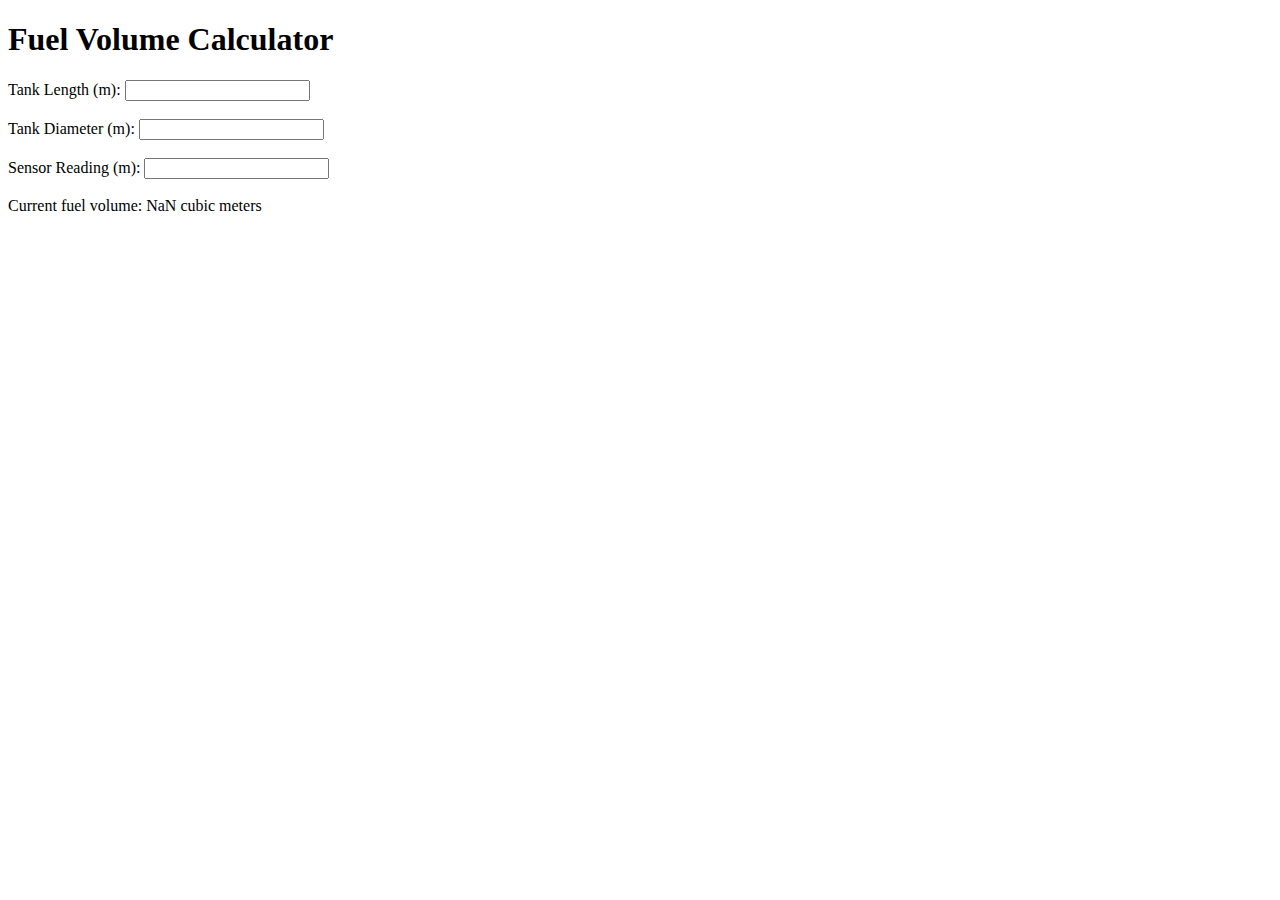
<file: nimasha akka.html>
<!DOCTYPE html>
<html>
  <head>
    <title>Fuel Volume Calculator</title>
    <meta charset="UTF-8">
  </head>
  <body>
    <h1>Fuel Volume Calculator</h1>
    <form>
      <label for="tank-length">Tank Length (m):</label>
      <input type="number" id="tank-length" name="tank-length" required><br><br>
      
      <label for="tank-diameter">Tank Diameter (m):</label>
      <input type="number" id="tank-diameter" name="tank-diameter" required><br><br>
      
      <label for="sensor-height">Sensor Reading (m):</label>
      <input type="number" id="sensor-height" name="sensor-height" readonly><br><br>
      
      <div id="fuel-volume"></div>
    </form>
    
    <script>
        // JavaScript code to calculate tank volume based on the given formula

const tankLengthInput = document.getElementById('tank-length');
const tankDiameterInput = document.getElementById('tank-diameter');
const sensorHeightInput = document.getElementById('sensor-height');
const fuelVolumeDisplay = document.getElementById('fuel-volume');

let tankLength = parseFloat(tankLengthInput.value);
let tankDiameter = parseFloat(tankDiameterInput.value);
let tankRadius = tankDiameter / 2;
let sensorHeight = 0;
let tankVolume = calculateTankVolume(tankLength, tankRadius, sensorHeight);

fuelVolumeDisplay.innerHTML = `Current fuel volume: ${tankVolume.toFixed(2)} cubic meters`;


setInterval(function() {
  // Simulate sensor reading - replace this with actual code to read sensor data
  sensorHeight = Math.random() * tankRadius;
  sensorHeightInput.value = sensorHeight.toFixed(2);

  tankLength = parseFloat(tankLengthInput.value);
  tankDiameter = parseFloat(tankDiameterInput.value);
  tankRadius = tankDiameter / 2;

  tankVolume = calculateTankVolume(tankLength, tankRadius, sensorHeight);
  fuelVolumeDisplay.innerHTML = `Current fuel volume: ${tankVolume.toFixed(2)} cubic meters`;
}, 1000);

// Function to calculate tank volume based on the given formula
function calculateTankVolume(length, radius, height) {
  const volume = (Math.sqrt(2 * height * radius - Math.pow(height, 2)) * (height - radius)) + (Math.pow(radius, 2) * (Math.PI - Math.acos((height - radius) / radius))) * length;
  return volume;
}
</script>

</body>
</html>
</file>
